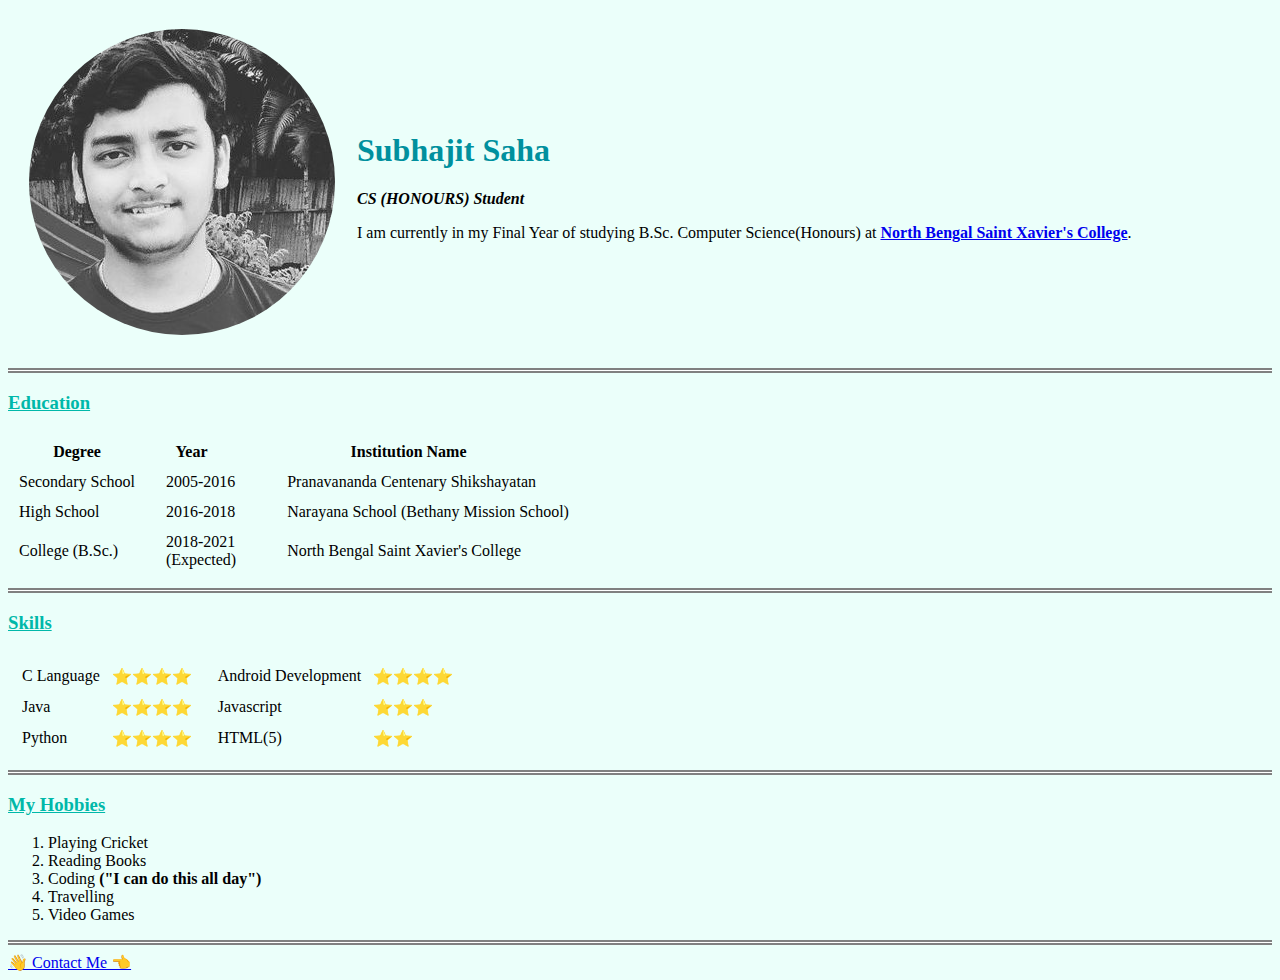
<file: index.html>
<!DOCTYPE html>
<html lang="en" dir="ltr">

<head>
  <meta charset="utf-8">
  <title>Subhajit's Personal Website</title>
  <link rel="stylesheet" href="css/style1.css">
</head>

<body>
  <table cellspacing="20">
    <td><img src="image/subhajit.png" alt="subhajit profile picture"></td>
    <td>
      <h1>Subhajit Saha</h1>
      <p><em><strong>CS (HONOURS) Student</strong></em></p>
      <p>I am currently in my Final Year of studying B.Sc. Computer Science(Honours) at <a href="https://www.nbxc.org/"><strong>North Bengal Saint Xavier's College</strong></a>.</p>
    </td>
  </table>
  <hr>
  <h3>Education</h3>
  <table cellspacing="10">
    <thead>
      <tr>
        <th>Degree</th>
        <th>Year</th>
        <th>Institution Name</th>
      </tr>
    </thead>
    <tbody>
      <tr>
        <td>Secondary School</td>
        <td style="padding-left: 20px">2005-2016</td>
        <td style="padding-left: 40px">Pranavananda Centenary Shikshayatan</td>
      </tr>
      <tr>
        <td>High School</td>
        <td style="padding-left: 20px">2016-2018</td>
        <td style="padding-left: 40px">Narayana School (Bethany Mission School)</td>
      </tr>
      <tr>
        <td>College (B.Sc.)</td>
        <td style="padding-left: 20px">2018-2021 <br>(Expected)</td>
        <td style="padding-left: 40px">North Bengal Saint Xavier's College</td>
      </tr>
    </tbody>
  </table>
  <hr>
  <h3>Skills</h3>
  <table>
    <tr>
      <td>
        <table cellspacing="10">
          <tr>
            <td>C Language </td>
            <td>⭐⭐⭐⭐</td>
          </tr>
          <tr>
            <td>Java </td>
            <td>⭐⭐⭐⭐</td>
          </tr>
          <tr>
            <td>Python </td>
            <td>⭐⭐⭐⭐</td>
          </tr>
        </table>
      </td>
      <td>
        <table cellspacing="10">

          <tbody>
            <tr>
              <td>Android Development </td>
              <td>⭐⭐⭐⭐</td>
            </tr>
            <tr>
              <td>Javascript </td>
              <td>⭐⭐⭐</td>
            </tr>
            <tr>
              <td>HTML(5) </td>
              <td>⭐⭐</td>
            </tr>
          </tbody>
        </table>
      </td>
    </tr>
  </table>
  <hr>
  <h3>My Hobbies</h3>
  <ol>
    <li>Playing Cricket</li>
    <li>Reading Books</li>
    <li>Coding <strong>("I can do this all day")</strong></li>
    <li>Travelling</li>
    <li>Video Games</li>
  </ol>
  <hr>
  <a href="contact-information.html">👋 Contact Me 👈</a>
</body>

</html>
</file>
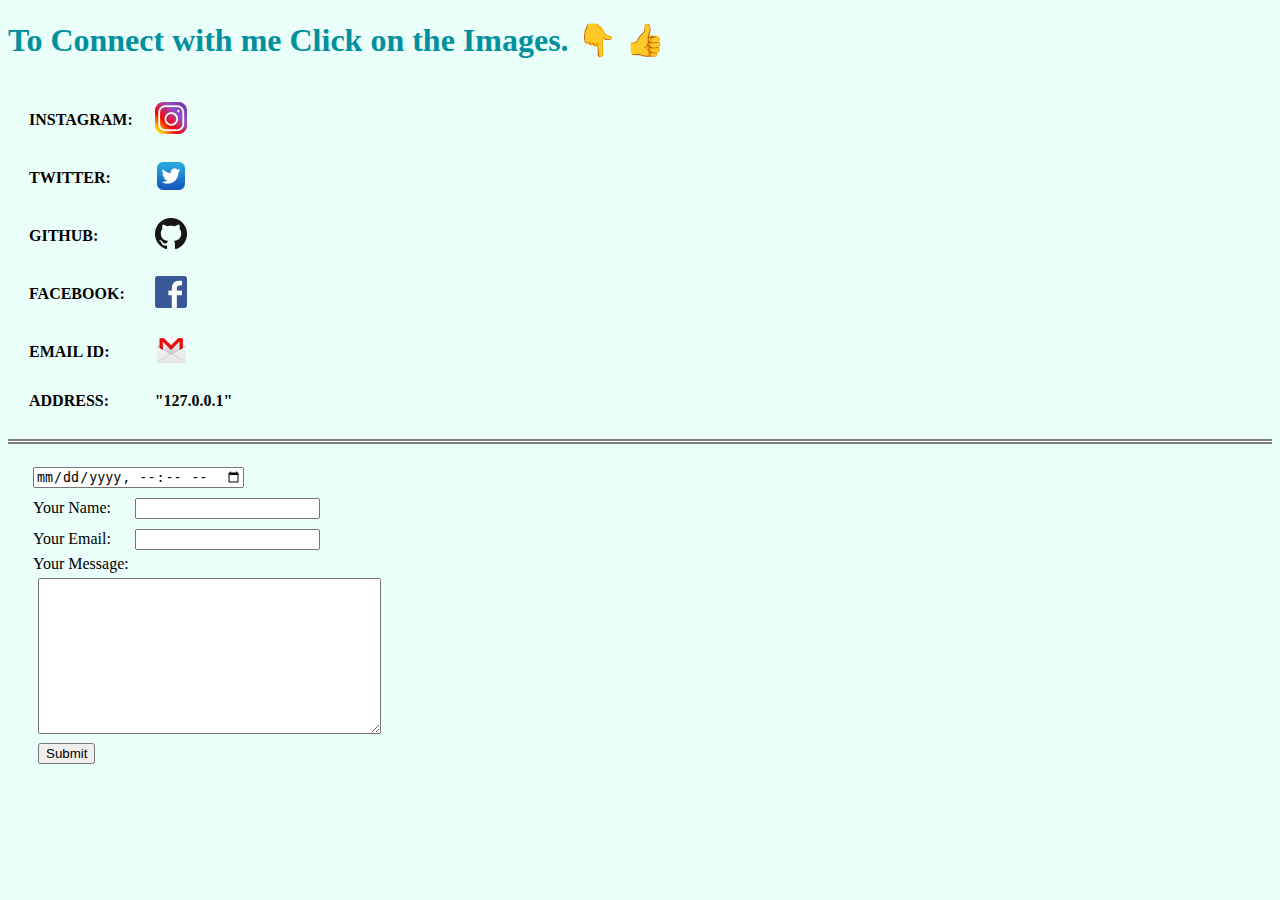
<file: contact-information.html>
<!DOCTYPE html>
<html lang="en" dir="ltr">

<head>
  <meta charset="utf-8">
  <title>Contact Information</title>
  <h1>To Connect with me Click on the Images. 👇 👍</h1>
  <link rel="stylesheet" href="css/style1.css">
</head>

<body>
  <table cellspacing="20">
    <tr>
      <td><strong>INSTAGRAM: </strong></td>
      <td><a href="https://www.instagram.com/saha_suvojit_/"><img src="image/ig_icon.ico" alt="instagram logo"></a></td>
    </tr>
    <tr>
      <td><strong>TWITTER: </strong></td>
      <td><a href="https://twitter.com/saha_subhajit_"><img src="image/twt_icon.ico" alt="twitter logo"></a></td>
    </tr>
    <tr>
      <td><strong>GITHUB: </strong></td>
      <td><a href="https://github.com/Mahamrithunjaya"><img src="image/git_icon.png" alt="github logo"></a></td>
    </tr>
    <tr>
      <td><strong>FACEBOOK: </strong></td>
      <td><a href="https://www.facebook.com/saha.subhajit.1517"><img src="image/fb_icon.ico" alt="facebook logo"></a></td>
    </tr>
    <tr>
      <td><strong>EMAIL ID: </strong></td>
      <td><a href="mailto:supriyosahassb@gmail.com"><img src="image/email_icon.ico" alt="email logo"></a></td>
    </tr>
    <tr>
      <td><strong>ADDRESS: </strong></td>
      <td><strong>"127.0.0.1"</strong></td>
    </tr>
  </table>
  <hr>
  <form action="mailto:supriyosahassb@gmail.com" method="post" style="padding: 10px">
    <input type="datetime-local" name="currentDate" style="margin: 5px; margin-left: 15px"><br>
    <label style="padding: 15px">Your Name: </label>
    <input type="text" name="yourName" value="" style="margin: 5px"><br>
    <label style="padding: 15px">Your Email: </label>
    <input type="email" name="yourEmailId" value="" style="margin: 5px"><br>
    <label style="padding: 15px">Your Message: </label><br>
    <textarea name="yourMessage" rows="10" cols="40" style="margin: 5px; margin-left: 20px"></textarea><br>
    <input type="submit" name="" style="margin-left: 20px">

  </form>
</body>

</html>
</file>
<file: css/style1.css>
body {
  background-color: #ebfffa;
}

hr {
  border-style: none;
  border-top-style: double;
  border-color: grey;
  border-width: 5px;
  background-color: white;
  width: 100%;
}

h1 {
  color: #00909e;

}

h3 {
  color: #00b8a9;
  text-decoration: underline;
}
</file>
